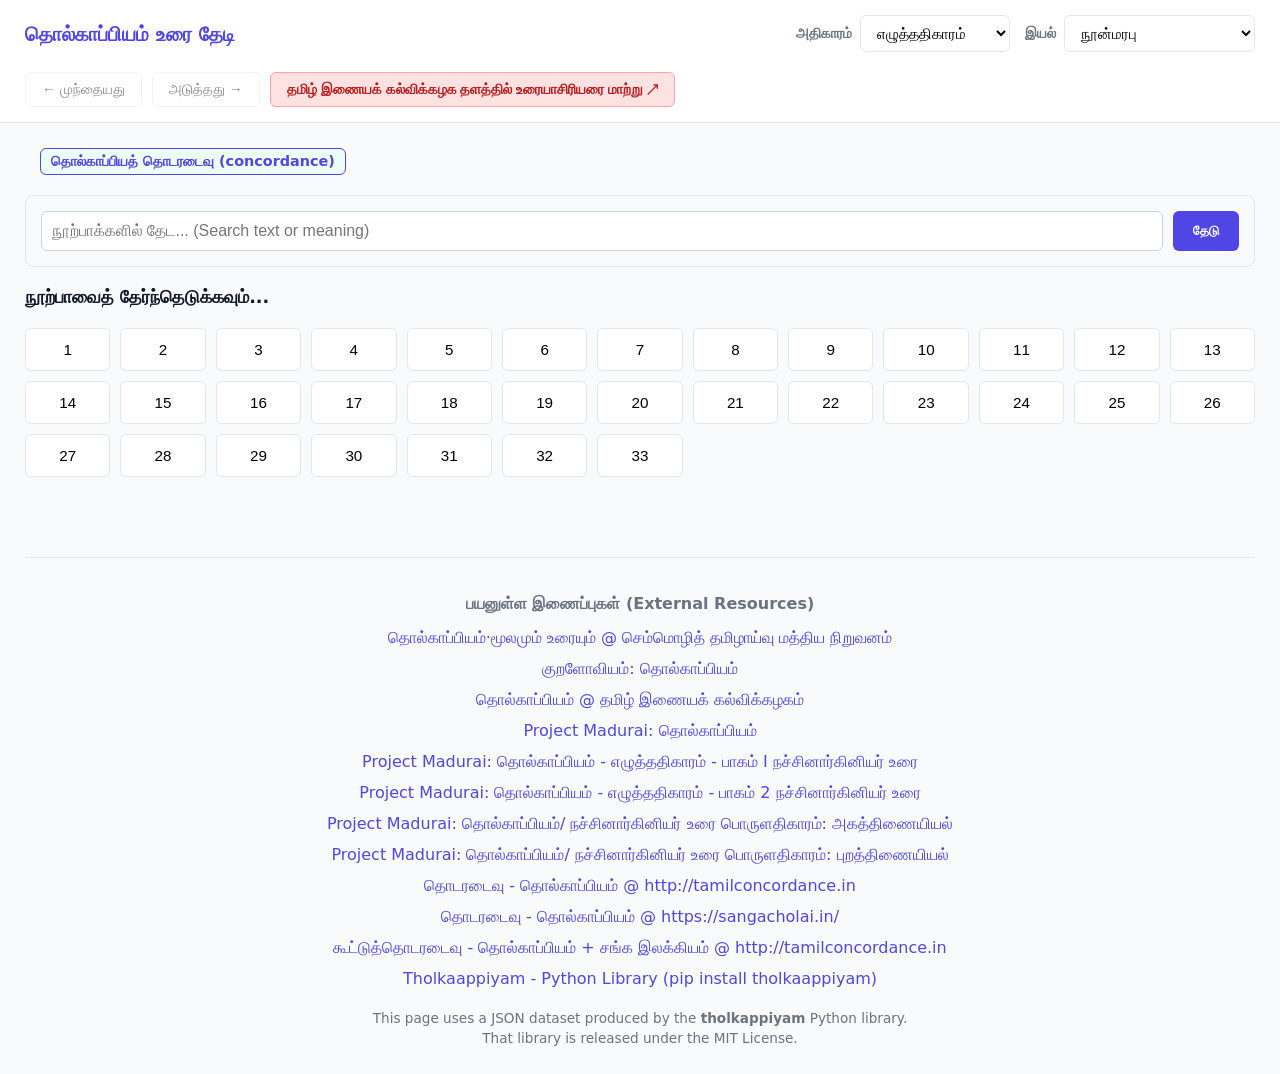
<file: index.html>
<!DOCTYPE html>
<html lang="ta">
<head>
    <meta charset="UTF-8">
    <meta name="viewport" content="width=device-width, initial-scale=1.0">
    <title>தொல்காப்பியம் உரை தேடி</title>
    <link rel="stylesheet" href="common.css">
    <style>
        /* Top Navigation Bar */
        .top-nav {
            background-color: var(--surface);
            border-bottom: 1px solid var(--border);
            padding: 15px 25px;
            box-shadow: 0 2px 4px rgba(0,0,0,0.02);
            position: sticky;
            top: 0;
            z-index: 10;
            display: flex;
            flex-wrap: wrap;
            gap: 20px;
            align-items: center;
            justify-content: space-between;
        }

        .nav-brand {
            display: flex;
            align-items: center;
            gap: 20px;
        }

        /* Dropdown Controls */
        .selectors-group {
            display: flex;
            gap: 15px;
            align-items: center;
            flex-wrap: wrap;
        }

        .select-wrapper {
            display: flex;
            align-items: center;
            gap: 8px;
        }

        label {
            font-size: 0.875rem;
            font-weight: 600;
            color: var(--text-muted);
            white-space: nowrap;
        }

        select {
            padding: 8px 12px;
            border: 1px solid var(--border);
            border-radius: 6px;
            font-size: 0.95rem;
            background-color: #fff;
            cursor: pointer;
            min-width: 150px;
        }

        /* Action Buttons */
        .actions-group {
            display: flex;
            align-items: center;
            gap: 10px;
            flex-wrap: wrap;
        }

        .nav-btn {
            background-color: #fff;
            border: 1px solid var(--border);
            padding: 8px 16px;
            border-radius: 6px;
            cursor: pointer;
            font-size: 0.875rem;
            font-weight: 500;
            color: var(--text-main);
            transition: all 0.2s;
        }

        .nav-btn:hover:not(:disabled) {
            background-color: #F3F4F6;
        }

        .nav-btn:disabled {
            opacity: 0.5;
            cursor: not-allowed;
        }

        .author-btn {
            background-color: #FEE2E2;
            color: #B91C1C;
            border: 1px solid #FCA5A5;
            padding: 8px 16px;
            border-radius: 6px;
            cursor: pointer;
            font-size: 0.875rem;
            font-weight: 600;
            transition: background-color 0.2s;
            white-space: nowrap;
        }

        .author-btn:hover {
            background-color: #FECACA;
        }

        /* Main Content Area */
        .main-content {
            padding: 25px;
            max-width: 1400px;
            margin: 0 auto;
        }

        .status-text {
            font-weight: 600;
            color: var(--text-main);
            margin-bottom: 15px;
            font-size: 1.1rem;
        }

        /* Full Width Grid - Updated minmax for wider buttons */
        .nurpa-grid {
            display: grid;
            grid-template-columns: repeat(auto-fill, minmax(85px, 1fr)); /* Increased from 55px to fit "222 / 705" */
            gap: 10px;
            padding-bottom: 40px;
        }

        .nurpa-btn {
            background-color: var(--surface);
            border: 1px solid var(--border);
            border-radius: 6px;
            padding: 12px 6px;
            font-size: 0.95rem;
            font-weight: 500;
            cursor: pointer;
            transition: all 0.2s;
            text-align: center;
            box-shadow: 0 1px 2px rgba(0,0,0,0.02);
            white-space: nowrap; /* Prevents text from breaking into two lines */
        }

        .nurpa-btn:hover {
            background-color: #E0E7FF;
            border-color: var(--primary);
            color: var(--primary);
            transform: translateY(-1px);
            box-shadow: 0 2px 4px rgba(79, 70, 229, 0.1);
        }

        .nurpa-btn.active {
            background-color: var(--primary);
            color: white;
            border-color: var(--primary);
            box-shadow: 0 2px 4px rgba(79, 70, 229, 0.3);
        }

        /* Nurpa Display Card */
        .nurpa-card {
            background-color: var(--surface);
            border-left: 4px solid var(--primary);
            border-radius: 0 8px 8px 0;
            padding: 20px;
            margin-bottom: 25px;
            box-shadow: 0 2px 4px rgba(0,0,0,0.05);
            display: none; /* Hidden until a button is clicked */
        }

        .nurpa-title {
            font-size: 1rem;
            font-weight: 700;
            color: var(--primary);
            margin: 0 0 10px 0;
        }

        .nurpa-text {
            font-size: 1.15rem;
            line-height: 1.8;
            color: var(--text-main);
            margin: 0;
            white-space: pre-wrap; /* This makes the \n in your JSON render as actual line breaks! */
        }

        .external-nurpa-link, .concordance-link {
           margin-left: 15px;
           color: var(--primary);
           font-weight: 600;
           text-decoration: none;
           border: 1px solid var(--primary);
           padding: 4px 10px;
           border-radius: 6px;
           background-color: #ECFDF5;
           display: inline-block;
           font-size: 0.9rem;
        }

    </style>
</head>
<body>

    <!-- Top Sticky Header -->
    <header class="top-nav">
        <div class="nav-brand">
            <h1>தொல்காப்பியம் உரை தேடி</h1>
        </div>

        <div class="selectors-group">
            <div class="select-wrapper">
                <label for="athikaram-select">அதிகாரம்</label>
                <select id="athikaram-select"></select>
            </div>
            <div class="select-wrapper">
                <label for="iyal-select">இயல்</label>
                <select id="iyal-select"></select>
            </div>
        </div>

        <div class="actions-group">
            <button id="prev-btn" class="nav-btn" disabled>&larr; முந்தையது</button>
            <button id="next-btn" class="nav-btn" disabled>அடுத்தது &rarr;</button>
            <button id="change-author-btn" class="author-btn">தமிழ் இணையக் கல்விக்கழக தளத்தில் உரையாசிரியரை மாற்று ↗</button>
        </div>
    </header>

    <!-- Main Workspace -->
    <main class="main-content">

        <!-- concordance link -->
        <div class="concordance">
            <span><strong><a href="concordance.html" class="concordance-link" target="TolkappiyamConcordancePage">தொல்காப்பியத் தொடரடைவு (concordance)</a></strong></span>
        </div>

        <!-- nurpa text search -->
        <div id="search-section" style="margin: 20px 0; padding: 15px; background: #f8fafc; border-radius: 8px; border: 1px solid #e2e8f0;">
            <div style="display: flex; gap: 10px;">
                <input type="text" id="nurpa-search-input" placeholder="நூற்பாக்களில் தேட... (Search text or meaning)"
                    style="flex: 1; padding: 10px; border: 1px solid #cbd5e1; border-radius: 6px; font-size: 1rem;">
                <button class="search-button" onclick="executeSearch()">தேடு</button>
            </div>

            <!-- Hidden table that appears when there are results -->
            <div id="search-results-container" style="display: none; margin-top: 15px; max-height: 400px; overflow-y: auto;">
                <table style="width: 100%; border-collapse: collapse; background: white;">
                    <thead style="position: sticky; top: 0; background: #f1f5f9; box-shadow: 0 1px 2px rgba(0,0,0,0.1);">
                        <tr>
                            <th style="padding: 10px; text-align: left; width: 15%; border-bottom: 2px solid #cbd5e1;">எண்</th>
                            <th style="padding: 10px; text-align: left; border-bottom: 2px solid #cbd5e1;">நூற்பா (Nurpa)</th>
                        </tr>
                    </thead>
                    <tbody id="search-results-body"></tbody>
                </table>
            </div>
        </div>

        <div id="current-selection-text" class="status-text">நூற்பாவைத் தேர்ந்தெடுக்கவும்...</div>

        <!-- The container where the nurpa text will appear -->
        <div id="nurpa-display" class="nurpa-card">
          <h4 id="nurpa-title" class="nurpa-title"></h4>
          <p id="nurpa-text" class="nurpa-text"></p>
        </div>

        <div id="external-nurpa-links" style="margin-bottom: 20px;">
            <a href="#" id="kuraloviyam-nurpa-link"
                style="display: none"
                class="external-nurpa-link"
                onclick="openKuraloviyam(); return false;">
                📖 குறளோவியம் தளத்தில் உரை ↗
            </a>
            <a href="#"
                id="cict-nurpa-link"
                style="display: none"
                class="external-nurpa-link"
                onclick="openCICT(); return false;">
                செம்மொழித் தமிழாய்வு மத்திய நிறுவனத்தில் உரை ↗
            </a>
            <a href="#" id="tamilvu-nurpa-link-default-urai"
                style="display:none"
                class="external-nurpa-link"
                onclick="openTamilvu(false); return false;">
                தமிழ் இணையக் கல்விக்கழகத்தில் உரை (இயல்புநிலை) ↗
            </a>
            <a href="#"
                id="tamilvu-nurpa-link"
                style="display:none"
                class="external-nurpa-link"
                onclick="openTamilvu(true); return false;">
                தமிழ் இணையக் கல்விக்கழக தளத்தில் உரை ↗
            </a>
        </div>

        <div id="nurpa-container" class="nurpa-grid">
            <!-- Buttons generated here -->
        </div>

        <!-- Add this new footer section -->

        <div style="margin-top: 40px; padding-top: 20px; border-top: 1px solid var(--border); text-align: center;">
            <h3 style="font-size: 1rem; color: var(--text-muted); margin-bottom: 15px;">பயனுள்ள இணைப்புகள் (External Resources)</h3>

            <!-- Flex container replaces <br> tags for clean, uniform spacing -->
            <div style="display: flex; flex-direction: column; gap: 12px; margin-bottom: 20px;">
                <a href="https://cictdl.github.io/Tolkappiyam/" class="external-link" target="_blank">
                    தொல்காப்பியம்·மூலமும் உரையும் @ செம்மொழித் தமிழாய்வு மத்திய நிறுவனம்
                </a>
                <a href="https://kuraloviyam.com/tholkappiyam" class="external-link" target="_blank">
                    குறளோவியம்: தொல்காப்பியம்
                </a>
                <a href="https://www.tamilvu.org/library/l0100/html/l0100ind.htm" class="external-link" target="_blank">
                    தொல்காப்பியம் @ தமிழ் இணையக் கல்விக்கழகம்
                </a>
                <a href="https://www.projectmadurai.org/pm_etexts/utf8/pmuni0100.html" class="external-link" target="_blank">
                    Project Madurai: தொல்காப்பியம்
                </a>
                <a href="https://www.projectmadurai.org/pm_etexts/utf8/pmuni0516_01.html" class="external-link" target="_blank">
                    Project Madurai: தொல்காப்பியம் - எழுத்ததிகாரம் - பாகம் I நச்சினார்கினியர் உரை
                </a>
                <a href="https://www.projectmadurai.org/pm_etexts/utf8/pmuni0516_02.html" class="external-link" target="_blank">
                    Project Madurai: தொல்காப்பியம் - எழுத்ததிகாரம் - பாகம் 2 நச்சினார்கினியர் உரை
                </a>
                <a href="https://www.projectmadurai.org/pm_etexts/utf8/pmuni0500_01.html" class="external-link" target="_blank">
                    Project Madurai: தொல்காப்பியம்/ நச்சினார்கினியர் உரை பொருளதிகாரம்: அகத்திணையியல்
                </a>
                <a href="https://www.projectmadurai.org/pm_etexts/utf8/pmuni0500_02.html" class="external-link" target="_blank">
                    Project Madurai: தொல்காப்பியம்/ நச்சினார்கினியர் உரை பொருளதிகாரம்: புறத்திணையியல்
                </a>
                <a href="https://tamilconcordance.in/TABLE-thol.html" class="external-link" target="_blank">
                    தொடரடைவு - தொல்காப்பியம் @ http://tamilconcordance.in
                </a>
                <a href="https://sangacholai.in/CONCORD/TABLE-thol.html" class="external-link" target="_blank">
                    தொடரடைவு - தொல்காப்பியம் @ https://sangacholai.in/
                </a>
                <a href="https://tamilconcordance.in/TABLE-THOLSANG.html" class="external-link" target="_blank">
                    கூட்டுத்தொடரடைவு - தொல்காப்பியம் + சங்க இலக்கியம் @ http://tamilconcordance.in
                </a>
                <a href="https://pypi.org/project/tholkaappiyam/" class="external-link" target="_blank">
                    Tholkaappiyam - Python Library (pip install tholkaappiyam)
                </a>
            </div>

            <!-- Semantic paragraph for the attribution, removing the dangling </b> tag -->
            <p style="font-size: 0.85rem; color: var(--text-muted); line-height: 1.5; margin: 0;">
                This page uses a JSON dataset produced by the <strong>tholkappiyam</strong> Python library.<br>
                That library is released under the MIT License.
            </p>
        </div>
    </main>

    <script src="mobile_detect.js"></script>
    <script src="concordance_utils.js"></script>
    <script src="json_load.js"></script>

    <script>
        window.name = "TolkappiyamMainPage";

        const tolkappiamData = [
            {
                id: 1,
                name: "எழுத்ததிகாரம்",
                iyals: [
                    { name: "நூன்மரபு", start: 1, end: 33 },
                    { name: "மொழிமரபு", start: 34, end: 82 },
                    { name: "பிறப்பியல்", start: 83, end: 103 },
                    { name: "புணரியல்", start: 104, end: 143 },
                    { name: "தொகைமரபு", start: 144, end: 173 },
                    { name: "உருபியல்", start: 174, end: 203 },
                    { name: "உயிர்மயங்கியல்", start: 204, end: 296 },
                    { name: "புள்ளிமயங்கியல்", start: 297, end: 406 },
                    { name: "குற்றியலுகரப் புணரியல்", start: 407, end: 483 }
                ]
            },
            {
                id: 2,
                name: "சொல்லதிகாரம்",
                iyals: [
                    { name: "கிளவியாக்கம்", start: 484, end: 544 },
                    { name: "வேற்றுமையியல்", start: 545, end: 566 },
                    { name: "வேற்றுமை மயங்கியல்", start: 567, end: 600 },
                    { name: "விளிமரபு", start: 601, end: 637 },
                    { name: "பெயரியல்", start: 638, end: 680 },
                    { name: "வினையியல்", start: 681, end: 731 },
                    { name: "இடையியல்", start: 732, end: 779 },
                    { name: "உரியியல்", start: 780, end: 879 },
                    { name: "எச்சவியல்", start: 880, end: 946 }
                ]
            },
            {
                id: 3,
                name: "பொருளதிகாரம்",
                iyals: [
                    { name: "அகத்திணையியல்", start: 947, end: 1004 },
                    { name: "புறத்திணையியல்", start: 1005, end: 1034 },
                    { name: "களவியல்", start: 1035, end: 1085 },
                    { name: "கற்பியல்", start: 1086, end: 1138 },
                    { name: "பொருளியல்", start: 1139, end: 1190 },
                    { name: "மெய்ப்பாட்டியல்", start: 1191, end: 1217 },
                    { name: "உவமவியல்", start: 1218, end: 1255 },
                    { name: "செய்யுளியல்", start: 1256, end: 1490 },
                    { name: "மரபியல்", start: 1491, end: 1602 }
                ]
            }
        ];

        const MAX_NURPA = tolkappiamData[2].iyals[8].end;

        const athikaramSelect = document.getElementById('athikaram-select');
        const iyalSelect = document.getElementById('iyal-select');
        const nurpaContainer = document.getElementById('nurpa-container');
        const prevBtn = document.getElementById('prev-btn');
        const nextBtn = document.getElementById('next-btn');
        const currentSelectionText = document.getElementById('current-selection-text');
        const kuraloviyamNurpaLink = document.getElementById('kuraloviyam-nurpa-link');
        const tamilvuNurpaLinkDefaultUrai = document.getElementById('tamilvu-nurpa-link-default-urai');
        const tamilvuNurpaLink = document.getElementById('tamilvu-nurpa-link');
        const cictNurpaLink = document.getElementById('cict-nurpa-link');
        const changeAuthorBtn = document.getElementById('change-author-btn');

        // Current athikaram selected and shown on screen in drop down.
        let currentAthikaramId = tolkappiamData[0].id;
        // Current iyal whose nurpa numbers are shown as buttons on screen
        let currentIyal = tolkappiamData[0].iyals[0];
        // Currently shown nurpa on screen. Note that the nurpa may be from
        // a different athikaram and/or iyal than the current ones.
        let activeSongNo = null;
        // used for search to walk through all nurpas for match
        let nurpaDatabase = [];
        // used to find a particular nurpa given its global number
        let numberToNurpa = new Array(MAX_NURPA);

        function executeSearch() {
            const inputField = document.getElementById('nurpa-search-input');
            const query = inputField.value.trim();
            const resultsContainer = document.getElementById('search-results-container');
            const resultsBody = document.getElementById('search-results-body');

            // Hide if empty search
            if (!query) {
                resultsContainer.style.display = 'none';
                return;
            }

            // 1. Filter the database
            const results = nurpaDatabase.filter(s => {
                // Must be in the safe zone
                if (!isSafeNurpaNumber(s.global_number)) return false;

                const lowerQuery = query.toLowerCase();
                const matchesTamil = s.text && s.text.includes(query);
                const matchesEnglish = s.meaning && s.meaning.toLowerCase().includes(lowerQuery);

                return matchesTamil || matchesEnglish;
            });

            // 2. Build the table rows
            resultsBody.innerHTML = '';

            if (results.length === 0) {
                resultsBody.innerHTML = `<tr><td colspan="2" style="padding: 15px; text-align: center; color: #64748b;">முடிவுகள் இல்லை (No results found)</td></tr>`;
            } else {
                // Regex to highlight the search term (case-insensitive)
                const highlightRegex = new RegExp(`(${query})`, 'gi');

                results.forEach(s => {
                    // Apply highlight to all three fields
                    const highlightedText = s.text ? s.text.replace(highlightRegex, '<mark style="background-color: #fef08a; border-radius: 2px; padding: 0 2px;">$1</mark>') : '';
                    const highlightedCategory = s.category ? s.category.replace(highlightRegex, '<mark style="background-color: #fef08a; border-radius: 2px; padding: 0 2px;">$1</mark>') : '';
                    const highlightedMeaning = s.meaning ? s.meaning.replace(highlightRegex, '<mark style="background-color: #fef08a; border-radius: 2px; padding: 0 2px;">$1</mark>') : '';

                    // Build the row mirroring the inline display design
                    const row = `
                        <tr style="border-bottom: 1px solid #e2e8f0; transition: background-color 0.2s;">
                            <td style="padding: 12px; vertical-align: top;">
                                <button
                                    onclick="history.pushState(null, '', '?song_no=${s.global_number}'); loadNurpa(${s.global_number}); window.scrollTo({top: 0, behavior: 'smooth'});"
                                    style="padding: 4px 8px; background: #eff6ff; color: var(--primary); border: 1px solid #bfdbfe; border-radius: 4px; cursor: pointer; font-weight: bold;">
                                    ${s.global_number}
                                </button>
                            </td>
                            <td style="padding: 12px; vertical-align: top;">
                                <div style="white-space: pre-line; line-height: 1.6; margin-bottom: 8px;">
                                    ${highlightedText}
                                </div>
                                <div style="font-size: 0.85em; color: #4B5563; border-top: 1px dashed #e2e8f0; padding-top: 8px;">
                                    <strong style="color: var(--primary); display: block; margin-bottom: 2px;">${highlightedCategory}</strong>
                                    ${highlightedMeaning}
                                </div>
                            </td>
                        </tr>
                    `;
                    resultsBody.innerHTML += row;
                });
            }

            // 3. Show the table
            resultsContainer.style.display = 'block';
        }

        function init() {
            loadJSON('tolkappiyam.json')
                .then(data => {
                    let globalCounter = 1;

                    // Loop through the 3 Athikarams
                    data.forEach(athikaramObj => {
                        let inAthikaramCounter = 1;
                        const athikaramName = athikaramObj.adhikaaram;

                        // Loop through the Iyals in each Athikaram
                        athikaramObj.iyal.forEach(iyalObj => {
                            const iyalName = iyalObj.iyal_name;
                            let inIyalCounter = 1; // Resets for each Iyal

                            // Loop through the Noorpas
                            iyalObj.noorpa.forEach(noorpaObj => {
                                nurpaDatabase.push({
                                    global_number: globalCounter,
                                    in_athikaram_number: inAthikaramCounter,
                                    in_iyal_number: inIyalCounter,
                                    athikaram: athikaramName,
                                    iyal: iyalName,
                                    text: noorpaObj.paadal,
                                    category: noorpaObj.vilakkam.paadal_category,
                                    meaning: noorpaObj.vilakkam.paadal_meaning
                                });
                                globalCounter++;
                                inAthikaramCounter++;
                                inIyalCounter++;
                            });
                        });
                    });

                    nurpaDatabase.forEach((value, _) => {
                        numberToNurpa[value.global_number - 1] = value;
                    });

                    populateNurpas();

                    // Check URL for ?song_no=
                    const urlParams = new URLSearchParams(window.location.search);
                    const requestedSong = parseInt(urlParams.get('song_no'));

                    if (requestedSong && requestedSong >= 1 && requestedSong <= 1602) {
                        loadNurpa(requestedSong, false);
                    }
                })
                .catch(error => console.error("Error loading nurpa text:", error));

            tolkappiamData.forEach(athikaram => {
                const option = document.createElement('option');
                option.value = athikaram.id;
                option.textContent = athikaram.name;
                athikaramSelect.appendChild(option);
            });

            athikaramSelect.addEventListener('change', (e) => {
                currentAthikaramId = parseInt(e.target.value);
                populateIyals(currentAthikaramId);
            });

            iyalSelect.addEventListener('change', (e) => {
                const athikaram = tolkappiamData.find(a => a.id === currentAthikaramId);
                currentIyal = athikaram.iyals[e.target.value];
                populateNurpas();
            });

            prevBtn.addEventListener('click', () => {
                if (activeSongNo > 1) loadNurpa(activeSongNo - 1);
            });

            nextBtn.addEventListener('click', () => {
                if (activeSongNo < MAX_NURPA) loadNurpa(activeSongNo + 1);
            });

            changeAuthorBtn.addEventListener('click', () => {
                alert("தமிழ் இணையக் கல்விக்கழகத்தின் முதன்மைப் பக்கம் புதிய திரையில் திறக்கப்படும். அங்கு உரையாசிரியரைத் தேர்ந்தெடுத்தலாம்.");
                window.open("https://www.tamilvu.org/library/l0100/html/l0100ind.htm?book_id=1",
                    isMobile ? "_blank" : "TamilvuTolkappiyamReader");
            });

            populateIyals(currentAthikaramId);

            // Wire up the search bar 'Enter' key
            document.getElementById('nurpa-search-input').addEventListener('keydown', function (e) {
                if (e.key === 'Enter') {
                    executeSearch();
                }
            });
        }

        function findLocationOfNurpa(songNo) {
            for (let a of tolkappiamData) {
                for (let i = 0; i < a.iyals.length; i++) {
                    const iyalStart = a.iyals[i].start;
                    const iyalEnd = a.iyals[i].end;
                    if (songNo >= iyalStart && songNo <= iyalEnd) {
                        return {
                            athikaramId: a.id,
                            iyalIndex: i,
                            iyalStart: iyalStart,
                            iyalEnd: iyalEnd
                        };
                    }
                }
            }
            return null;
        }

        // Helper function to format the button/status text
        function getLabelForNurpa(songNo, athikaramId) {
            if (athikaramId === 1) {
                return songNo.toString(); // Ezhuthathikaram only needs the global number
            } else if (athikaramId === 2) {
                return `${songNo - 483} (${songNo})`; // Sollathikaram offset
            } else {
                return `${songNo - 946} (${songNo})`; // Porulathikaram offset
            }
        }

        function populateIyals(athikaramId, autoLoadNurpas = true) {
            iyalSelect.innerHTML = '';
            const athikaram = tolkappiamData.find(a => a.id === athikaramId);

            athikaram.iyals.forEach((iyal, index) => {
                const option = document.createElement('option');
                option.value = index;
                option.textContent = iyal.name;
                iyalSelect.appendChild(option);
            });

            currentIyal = athikaram.iyals[0];
            if (autoLoadNurpas) populateNurpas();
        }

        function isSafeNurpaNumber(songNo) {
            return songNo <= 1602;
        }

        function isKuraloviumNurpaValid(songNo) {
            // Only up to "ezhutatikaram", nurpa number in kuraloviyam
            // matches with Tamilvu numbering.
            return songNo <= 483;
        }

        function populateNurpas() {
            nurpaContainer.innerHTML = '';

            for (let i = currentIyal.start; i <= currentIyal.end; i++) {
                const btn = document.createElement('button');
                btn.className = 'nurpa-btn';

                // Set text using the new helper function
                btn.textContent = getLabelForNurpa(i, currentAthikaramId);

                // Add an explicit data attribute so we can find it easily later
                btn.dataset.songNo = i;

                // Add native browser tooltip on hover
                if (isSafeNurpaNumber(i)) {
                    const nurpaObj = numberToNurpa[i - 1];
                    if (nurpaObj) {
                        btn.title = nurpaObj.text;
                    }
                }

                if (i === activeSongNo) {
                    btn.classList.add('active');
                }
                btn.onclick = () => loadNurpa(i);
                nurpaContainer.appendChild(btn);
            }
        }

        function openKuraloviyam() {
            const targetUrl = `https://kuraloviyam.com/tholkappiyam/${activeSongNo}`;
            window.open(targetUrl, isMobile ? "_blank" : "KuraloviyamTolkappiyamReader");
        }

        function openTamilvu(uraiSelection = true) {
            var nurpaObj = numberToNurpa[activeSongNo - 1];
            const nurpaLoc = findLocationOfNurpa(activeSongNo);
            const activeSongAthikaram = nurpaLoc.athikaramId;
            let targetUrl;

            if (uraiSelection) {
                targetUrl = `https://www.tamilvu.org/slet/l0100/l0100uri.jsp?song_no=` +
                    `${activeSongNo}&book_id=1&head_id=${activeSongAthikaram}`;
            } else {
                targetUrl = `https://www.tamilvu.org/slet/l0100/l0100noo.jsp?song_no=` +
                    `${nurpaObj.in_athikaram_number}&head_id=${activeSongAthikaram}`;
            }

            window.open(targetUrl, isMobile ? "_blank" : "TamilvuTolkappiyamReader");
        }

        function openCICT() {
            const nurpaLoc = findLocationOfNurpa(activeSongNo);
            const activeSongAthikaram = nurpaLoc.athikaramId;
            // This is only approximately correct as the total nurpas per CICT is 1607 and not 1602.
            // All nurpas in a iyal are shown in a single page. The page CICT page would scroll near
            // to the active nurpa.
            const nurpaWithinIyal = activeSongNo - nurpaLoc.iyalStart;
            const targetUrl = `https://cictdl.github.io/Tolkappiyam/#` +
                    `${activeSongAthikaram - 1}/${nurpaLoc.iyalIndex}/${nurpaWithinIyal}`;
            window.open(targetUrl, "_blank");
        }

        function closeNurpaDisplay() {
            currentSelectionText.innerHTML = '';
            kuraloviyamNurpaLink.style.display = 'none';
            tamilvuNurpaLinkDefaultUrai.style.display = 'none';
            tamilvuNurpaLink.style.display = 'none';
        }

        function loadNurpa(songNo, openTab = false) {
            activeSongNo = songNo;

            // 1. Update Dropdowns and Button Highlights (Existing logic)
            const loc = findLocationOfNurpa(songNo);
            if (loc) {
                let dropdownsChanged = false;

                if (currentAthikaramId !== loc.athikaramId) {
                    currentAthikaramId = loc.athikaramId;
                    athikaramSelect.value = currentAthikaramId;
                    populateIyals(currentAthikaramId, false);
                    dropdownsChanged = true;
                }

                if (parseInt(iyalSelect.value) !== loc.iyalIndex) {
                    iyalSelect.value = loc.iyalIndex;
                    const athikaram = tolkappiamData.find(a => a.id === currentAthikaramId);
                    currentIyal = athikaram.iyals[loc.iyalIndex];
                    dropdownsChanged = true;
                }

                if (dropdownsChanged) {
                    populateNurpas();
                } else {
                    document.querySelectorAll('.nurpa-btn').forEach(b => {
                        // Use the dataset attribute to match the song number accurately
                        if (parseInt(b.dataset.songNo) === songNo) {
                            b.classList.add('active');
                        } else {
                            b.classList.remove('active');
                        }
                    });
                }
            }

            // Kuraloviyam Link
            if (isKuraloviumNurpaValid(songNo)) {
                kuraloviyamNurpaLink.style.display = 'inline-block';
            } else {
                // Kuraloviyam is out of sync with Tamilvu, so we hide the Nurpa link
                kuraloviyamNurpaLink.style.display = 'none';
            }

            // 2. Inject the JSON text into the card
            // Display inline JSON text if available
            // Find the nurpa by its dynamically generated global number
            const nurpaObj = numberToNurpa[parseInt(songNo, 10) - 1];

            if (nurpaObj && isSafeNurpaNumber(songNo)) {
                document.getElementById('nurpa-title').textContent = `${nurpaObj.athikaram} - ${nurpaObj.iyal} (${nurpaObj.in_iyal_number})`;

                // Inject Tamil text, category, and English meaning
                document.getElementById('nurpa-text').innerHTML = `
                <div style="white-space: pre-line; margin-bottom: 12px; font-size: 1.1em; color: var(--text-dark);">
                    ${concordanceLinkedNurpa(isMobile, nurpaObj.text)}
                </div>
                <div style="font-size: 0.9em; color: #4B5563; border-top: 1px dashed #CBD5E1; padding-top: 12px;">
                    <strong style="color: var(--primary);">${nurpaObj.category}</strong><br>
                    ${nurpaObj.meaning}
                </div>`;

                // Build and inject the TamilVU inline iframe dynamically
                /*
                // tamilvu site is highly flaky. Shows NPE or certicate invalid etc. Embedding content in iframe is a bad idea.

                const iframeUrl = `https://www.tamilvu.org/slet/l0100/l0100noo.jsp?song_no=${nurpaObj.in_athikaram_number}&head_id=${currentAthikaramId}`;
                document.getElementById('tamilvu-iframe-container').innerHTML = `
                    <iframe src="${iframeUrl}" loading="lazy" referrerpolicy="strict-origin-when-cross-origin"></iframe>
                `;
                */
                document.getElementById('nurpa-display').style.display = 'block';
            } else {
                document.getElementById('nurpa-display').style.display = 'none';
            }

            // 3. Enable tamilvu nurpa link, update the status text and next/prev buttons (Existing logic)
            // Update the status text with the formatted label
            cictNurpaLink.style.display = 'inline-block';
            tamilvuNurpaLinkDefaultUrai.style.display = "inline-block";
            tamilvuNurpaLink.style.display = "inline-block";
            const labelStr = getLabelForNurpa(songNo, currentAthikaramId);
            currentSelectionText.innerHTML = `
    <button id="close-nurpa-display" onClick = "closeNurpaDisplay()">&times;</button>
    தேர்ந்தெடுக்கப்பட்ட நூற்பா: <strong>${labelStr}</strong>`;

            // 4. Trigger the Companion Tab
            if (openTab) {
                openTamilvu();
            }

            prevBtn.disabled = (songNo <= 1);
            nextBtn.disabled = (songNo >= MAX_NURPA);
        }

        init();
    </script>
</body>
</html>
</file>
<file: common.css>
:root {
  --primary: #4f46e5;
  --primary-hover: #4338ca;
  --bg-color: #f9fafb;
  --surface: #ffffff;
  --border: #e5e7eb;
  --text-main: #111827;
  --text-muted: #6b7280;
}

body,
html {
  margin: 0;
  padding: 0;
  min-height: 100vh;
  font-family:
    system-ui,
    -apple-system,
    BlinkMacSystemFont,
    "Segoe UI",
    "Noto Sans Tamil";
  background-color: var(--bg-color);
  color: var(--text-main);
}

h1 {
  font-size: 1.25rem;
  margin: 0;
  color: var(--primary);
  white-space: nowrap;
}

.external-link {
  color: var(--primary);
  text-decoration: none;
  font-weight: 500;
}

.search-button {
  padding: 10px 20px;
  background-color: var(--primary);
  color: white;
  border: none;
  border-radius: 6px;
  cursor: pointer;
  font-weight: bold;
}
</file>
